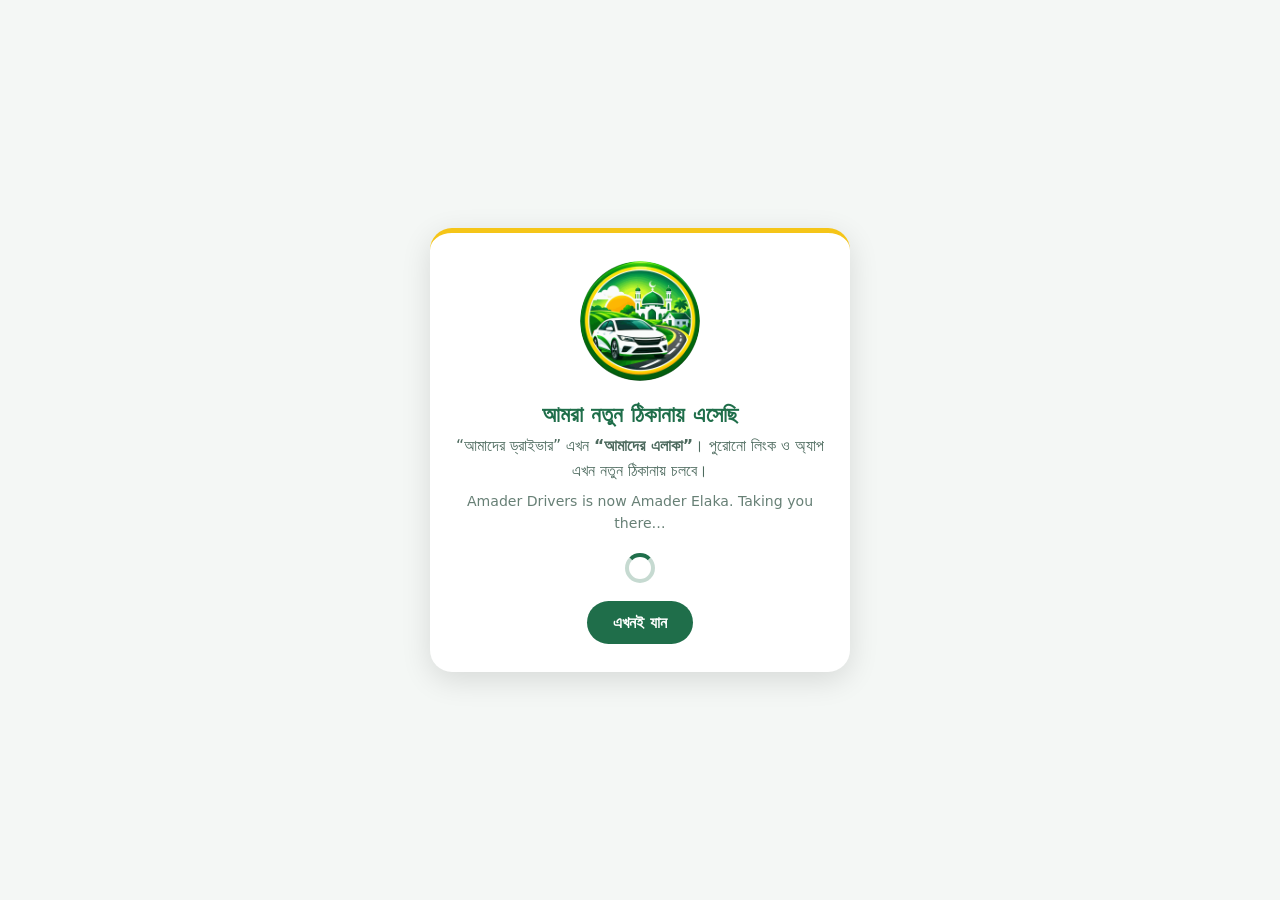
<file: index.html>
<!DOCTYPE html>
<html lang="bn">
<head>
<meta charset="UTF-8" />
<meta name="viewport" content="width=device-width, initial-scale=1" />
<title>আমরা নতুন ঠিকানায় — আমাদের এলাকা | Amader Elaka</title>
<meta name="description" content="আমাদের ড্রাইভার এখন আমাদের এলাকা। ড্রাইভার, ডাক্তার, দোকান, মসজিদসহ আপনার এলাকার সব তথ্য এক জায়গায়।" />
<meta name="theme-color" content="#1F6E4A" />
<link rel="canonical" href="https://saiful-987-yu.github.io/amader-elaka/" />
<meta property="og:type" content="website" />
<meta property="og:url" content="https://saiful-987-yu.github.io/amader-elaka/" />
<meta property="og:title" content="আমাদের এলাকা (Amader Elaka) — ড্রাইভার, ডাক্তার, দোকান ও এলাকার সব তথ্য" />
<meta property="og:description" content="ড্রাইভার, ডাক্তার, দোকান, মসজিদ ও জরুরি সেবা — আপনার এলাকার সব ফোন নম্বর এক জায়গায়।" />
<meta property="og:image" content="https://saiful-987-yu.github.io/amader-elaka/assets/images/og-cover.jpg" />
<meta property="og:image:width" content="1200" />
<meta property="og:image:height" content="630" />
<meta property="og:image:type" content="image/jpeg" />
<link rel="icon" type="image/png" sizes="32x32" href="assets/brand/favicon-32.png" />
<link rel="icon" type="image/png" sizes="16x16" href="assets/brand/favicon-16.png" />
<link rel="apple-touch-icon" sizes="180x180" href="assets/brand/apple-touch-icon.png" />
<link rel="manifest" href="manifest.json" />
<meta name="apple-mobile-web-app-capable" content="yes" />
<meta name="apple-mobile-web-app-title" content="আমাদের এলাকা" />
<noscript><meta http-equiv="refresh" content="3;url=https://saiful-987-yu.github.io/amader-elaka/" /></noscript>
<style>
:root{--bg:#F4F7F5;--card:#fff;--text:#16352a;--muted:#4d6a5e;--green:#1F6E4A;--yellow:#F5C518;color-scheme:light dark}
@media (prefers-color-scheme:dark){:root{--bg:#0f1a15;--card:#17261f;--text:#e8f3ed;--muted:#a3bcb0}}
*{box-sizing:border-box}
html,body{height:100%;margin:0}
body{display:flex;align-items:center;justify-content:center;padding:20px;background:var(--bg);color:var(--text);font-family:system-ui,-apple-system,"Segoe UI",Roboto,"Noto Sans Bengali","Hind Siliguri",sans-serif;text-align:center}
.card{width:100%;max-width:420px;background:var(--card);border-radius:22px;padding:28px 22px;box-shadow:0 8px 30px rgba(0,0,0,.12);border-top:5px solid var(--yellow)}
.card img{width:120px;height:120px;border-radius:50%}
h1{font-size:1.4rem;margin:16px 0 6px;color:var(--green)}
@media (prefers-color-scheme:dark){h1{color:#7fd6a8}}
p{margin:6px 0;line-height:1.6;color:var(--muted);font-size:.98rem}
.en{font-size:.88rem;opacity:.85}
.spin{width:30px;height:30px;margin:18px auto 6px;border:4px solid rgba(31,110,74,.25);border-top-color:var(--green);border-radius:50%;animation:s .9s linear infinite}
@keyframes s{to{transform:rotate(360deg)}}
.go{display:inline-block;margin-top:12px;padding:12px 26px;border-radius:999px;background:var(--green);color:#fff;font-weight:700;text-decoration:none;font-size:1rem}
.ios{display:none;margin-top:16px;padding:12px;border-radius:12px;background:rgba(245,197,24,.18);font-size:.9rem;color:var(--text)}
</style>
</head>
<body>
<main class="card">
<img src="assets/brand/pwa-icon-512.png" alt="আমাদের এলাকা" width="120" height="120" />
<h1>আমরা নতুন ঠিকানায় এসেছি</h1>
<p>“আমাদের ড্রাইভার” এখন <strong>“আমাদের এলাকা”</strong>। পুরোনো লিংক ও অ্যাপ এখন নতুন ঠিকানায় চলবে।</p>
<p class="en">Amader Drivers is now Amader Elaka. Taking you there…</p>
<div class="spin" aria-hidden="true"></div>
<a class="go" id="go" href="https://saiful-987-yu.github.io/amader-elaka/">এখনই যান</a>
<div class="ios" id="ios">iPhone-এ হোম স্ক্রিনে যোগ করা থাকলে: নতুন সাইট খুলে Safari-র শেয়ার বাটন থেকে “Add to Home Screen” দিন, তারপর পুরোনো আইকনটি মুছে ফেলুন।</div>
</main>
<script>
(function () {
var BASE = "https://saiful-987-yu.github.io/amader-elaka/";
var target = BASE + (location.search || "") + (location.hash || "");
var link = document.getElementById("go");
link.href = target;
if (/iphone|ipad|ipod/i.test(navigator.userAgent)) {
document.getElementById("ios").style.display = "block";
}
setTimeout(function () { location.replace(target); }, 1500);
})();
</script>
</body>
</html>
</file>
